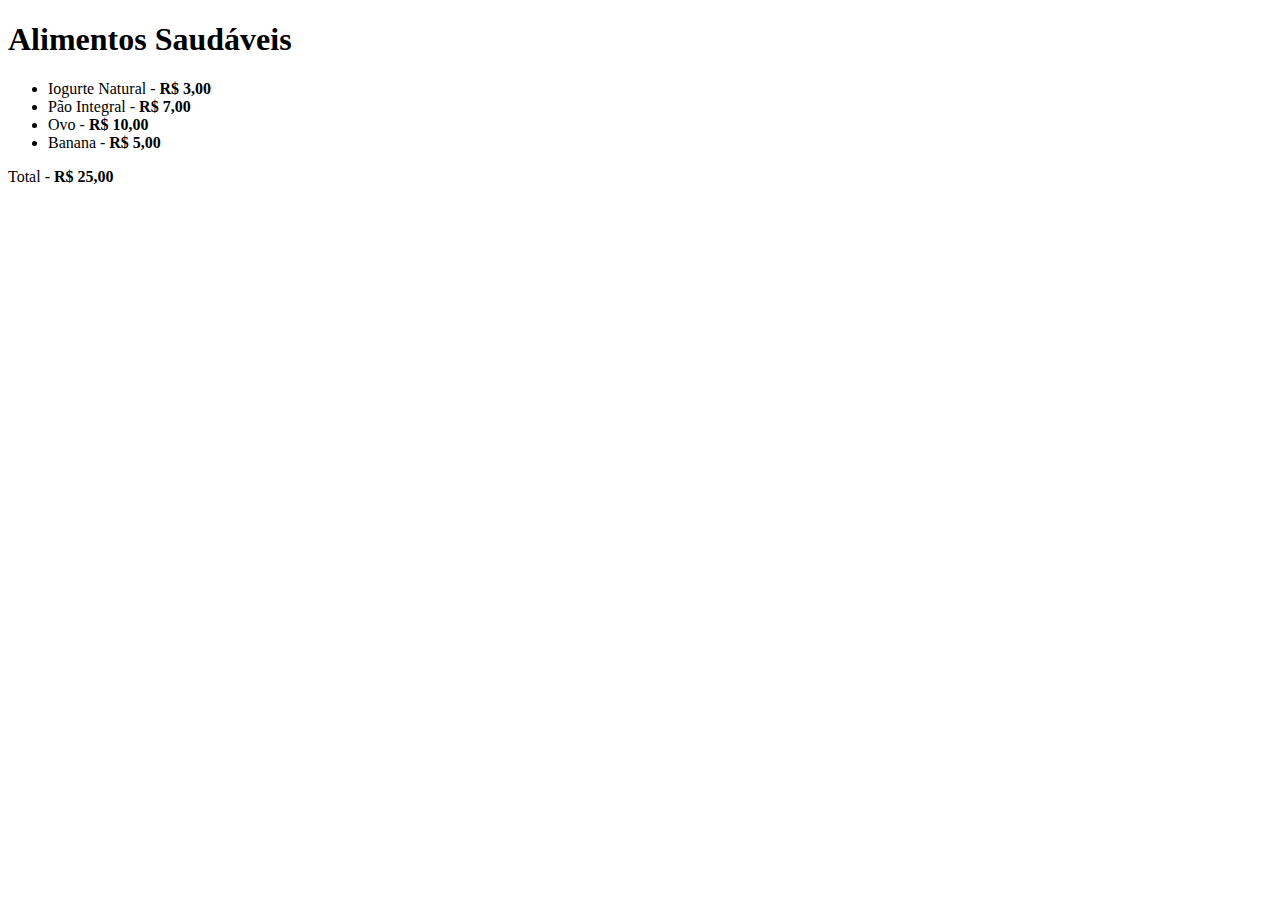
<file: desafio-1/index.html>
<!DOCTYPE html>
<html lang="pt-br">
<head>
    <meta charset="UTF-8">
    <meta http-equiv="X-UA-Compatible" content="IE=edge">
    <meta name="viewport" content="width=device-width, initial-scale=1.0">
    <title>Alimentos Saudáveis</title>
</head>
<body>
    <h1>Alimentos Saudáveis</h1>
    <ul>
        <li>Iogurte Natural - <strong>R$ 3,00</strong></li>
        <li>Pão Integral - <strong>R$ 7,00</strong></li>
        <li>Ovo - <strong>R$ 10,00</strong></li>
        <li>Banana - <strong>R$ 5,00</strong></li>
    </ul>
    <p>Total - <strong>R$ 25,00</strong></p>
</body>
</html>
</file>
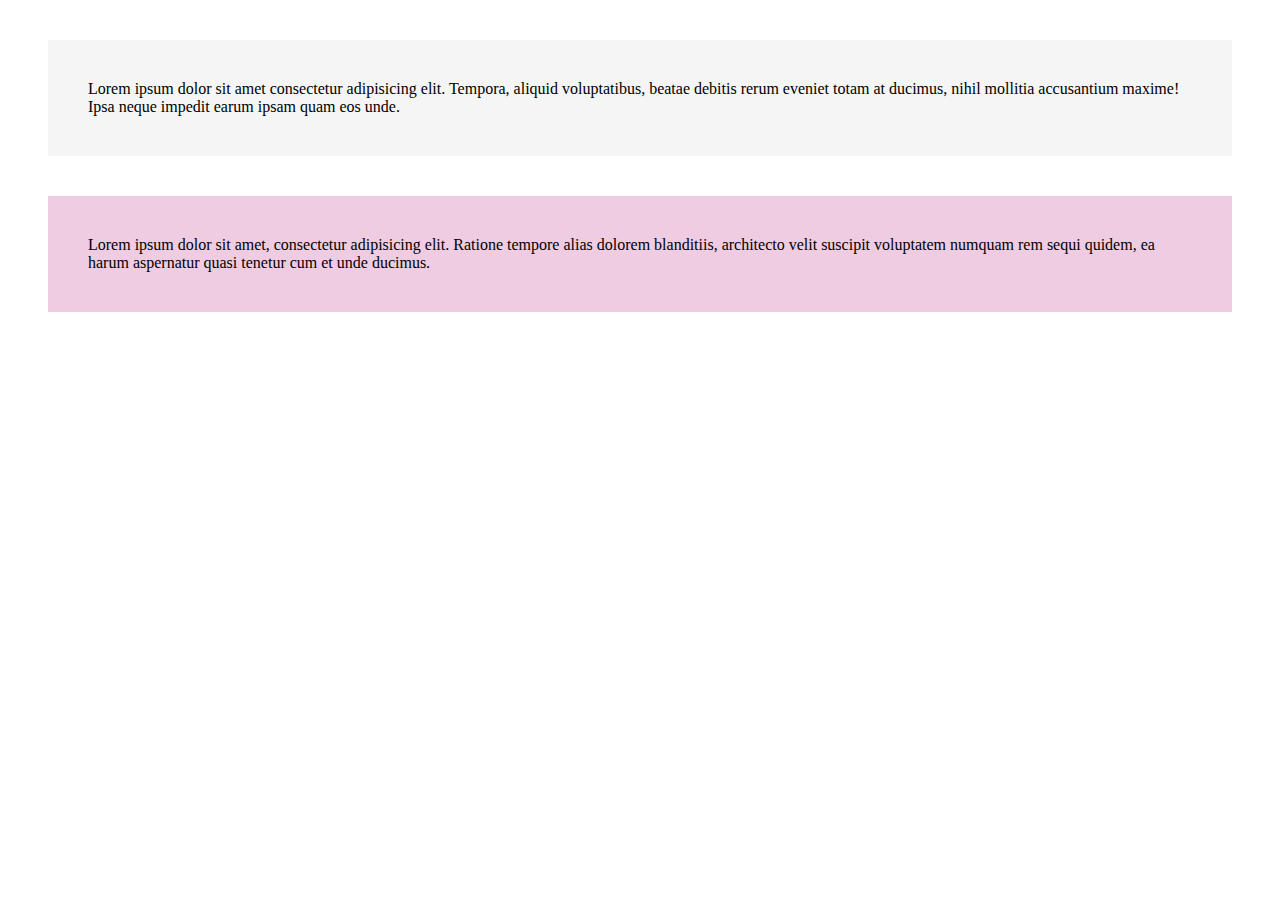
<file: desafio-3/index.html>
<!DOCTYPE html>
<html lang="pt-br">
<head>
    <meta charset="UTF-8">
    <meta http-equiv="X-UA-Compatible" content="IE=edge">
    <meta name="viewport" content="width=device-width, initial-scale=1.0">
    <title>Document</title>
    <link rel="stylesheet" href="style.css">
</head>
<body>
    <p id="primeiro-p">Lorem ipsum dolor sit amet consectetur adipisicing elit. Tempora, aliquid voluptatibus, beatae debitis rerum eveniet totam at ducimus, nihil mollitia accusantium maxime! Ipsa neque impedit earum ipsam quam eos unde.</p>
    <p id="segundo-p">Lorem ipsum dolor sit amet, consectetur adipisicing elit. Ratione tempore alias dolorem blanditiis, architecto velit suscipit voluptatem numquam rem sequi quidem, ea harum aspernatur quasi tenetur cum et unde ducimus.</p>
</body>
</html>
</file>
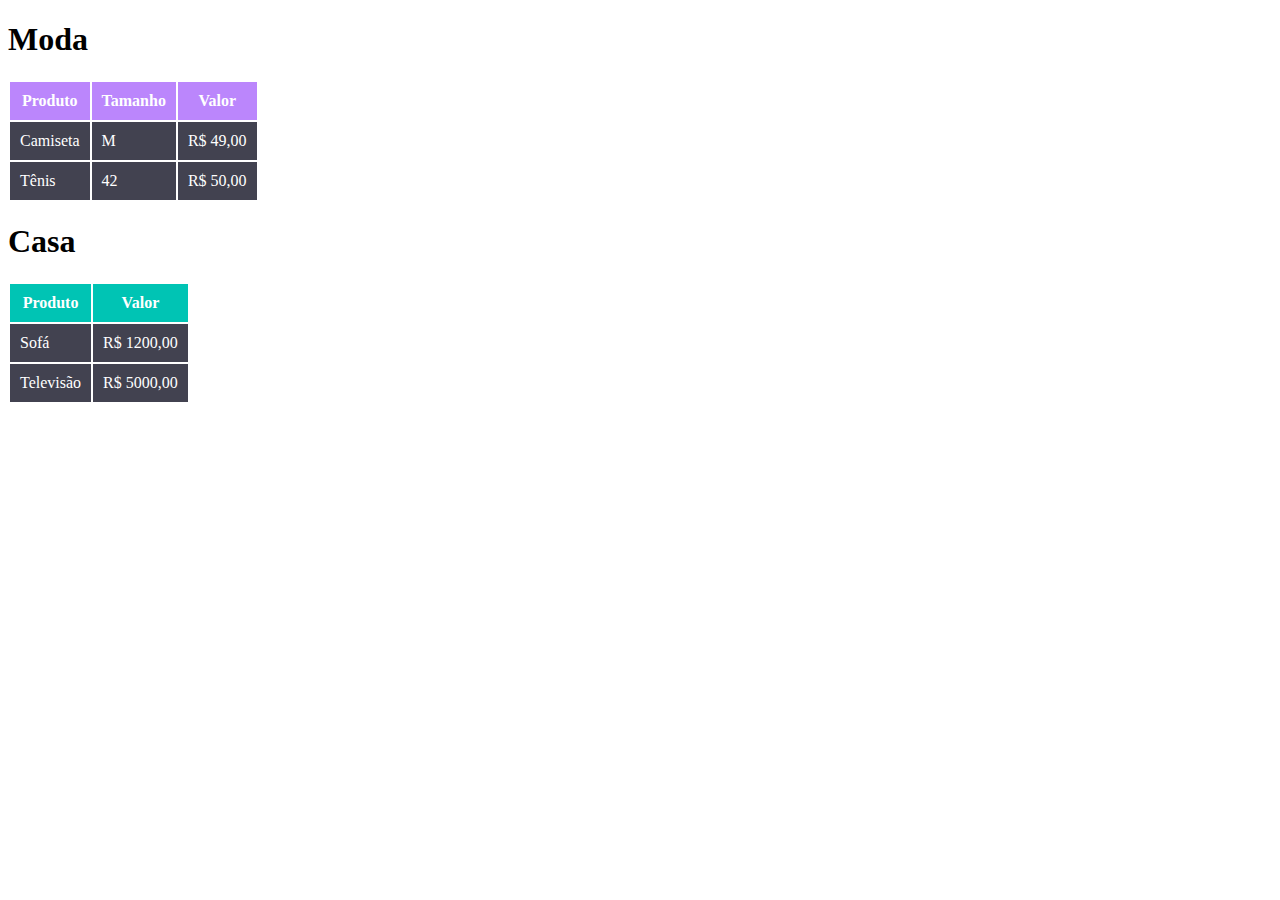
<file: desafio-4/index.html>
<!DOCTYPE html>
<html lang="pt-br">
<head>
    <meta charset="UTF-8">
    <meta http-equiv="X-UA-Compatible" content="IE=edge">
    <meta name="viewport" content="width=device-width, initial-scale=1.0">
    <title>Document</title>
    <link rel="stylesheet" href="style.css">
</head>
<body>
    <h1>Moda</h1>
    <table>
        <tr class="cabecalho-moda">
            <th>Produto</th>
            <th>Tamanho</th>
            <th>Valor</th>
        </tr>
        <tr class="produtos-moda">
            <td>Camiseta</td>
            <td>M</td>
            <td>R$ 49,00</td>
        </tr>
        <tr class="produtos-moda">
            <td>Tênis</td>
            <td>42</td>
            <td>R$ 50,00</td>
        </tr>

    </table>
    <h1>Casa</h1>
    <table>
        <tr class="cabecalho-casa">
            <th>Produto</th>
            <th>Valor</th>
        </tr>
        <tr class="produtos-casa">
            <td>Sofá</td>
            <td>R$ 1200,00</td>
        </tr>
        <tr class="produtos-casa">
            <td>Televisão</td>
            <td>R$ 5000,00</td>
        </tr>
    </table>
</body>
</html>
</file>
<file: desafio-3/style.css>
#primeiro-p {
    background-color: #F5F5F5;
}

#segundo-p {
    background-color: #F0CCE2;
}

p {
    padding: 40px;
    margin: 40px;
}
</file>
<file: desafio-4/style.css>
th, td {
    padding: 10px;
}

.cabecalho-moda {
    background-color: #BB86FC;
    color: white;
}

.produtos-moda {
    background-color: #424250;
    color: white;
}

.cabecalho-casa {
    background-color: #00C4B4;
    color: white;
}

.produtos-casa {
    background-color: #424250;
    color: white;
}
</file>
